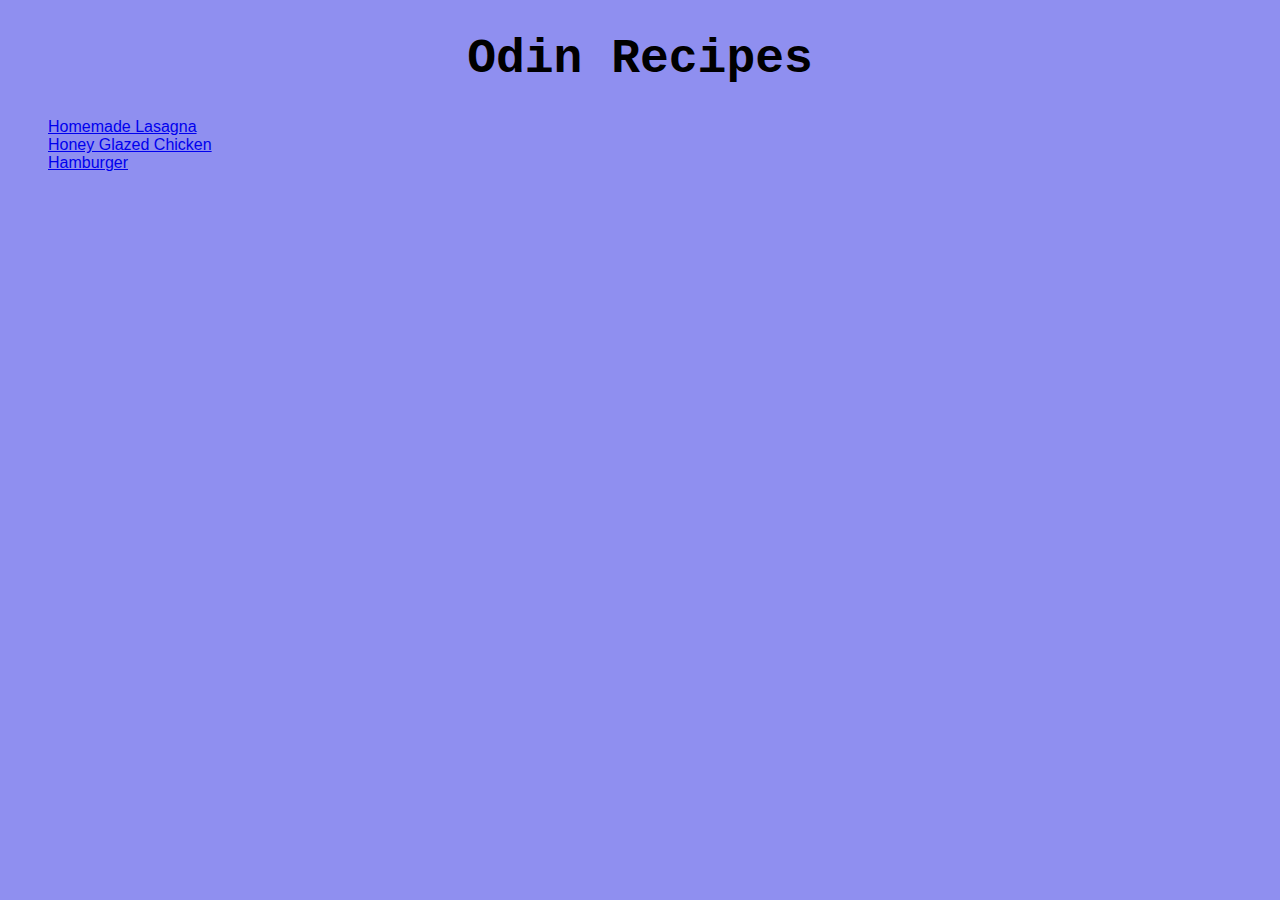
<file: index.html>
<!DOCTYPE html>
<html lang="en">
  <head>
    <meta charset="UTF-8" />
    <meta name="viewport" content="width=device-width, initial-scale=1.0" />
    <title>Recipes</title>
    <link rel="stylesheet" href="./css/styles.css" />
  </head>
  <body>
    <h1>Odin Recipes</h1>
    <div>
      <ul>
        <li><a href="./recipes/lasagna.html">Homemade Lasagna</a></li>
        <li>
          <a href="./recipes/honey-glazed-chicken.html">Honey Glazed Chicken</a>
        </li>
        <li><a href="./recipes/hamburger.html">Hamburger</a></li>
      </ul>
    </div>
  </body>
</html>
</file>
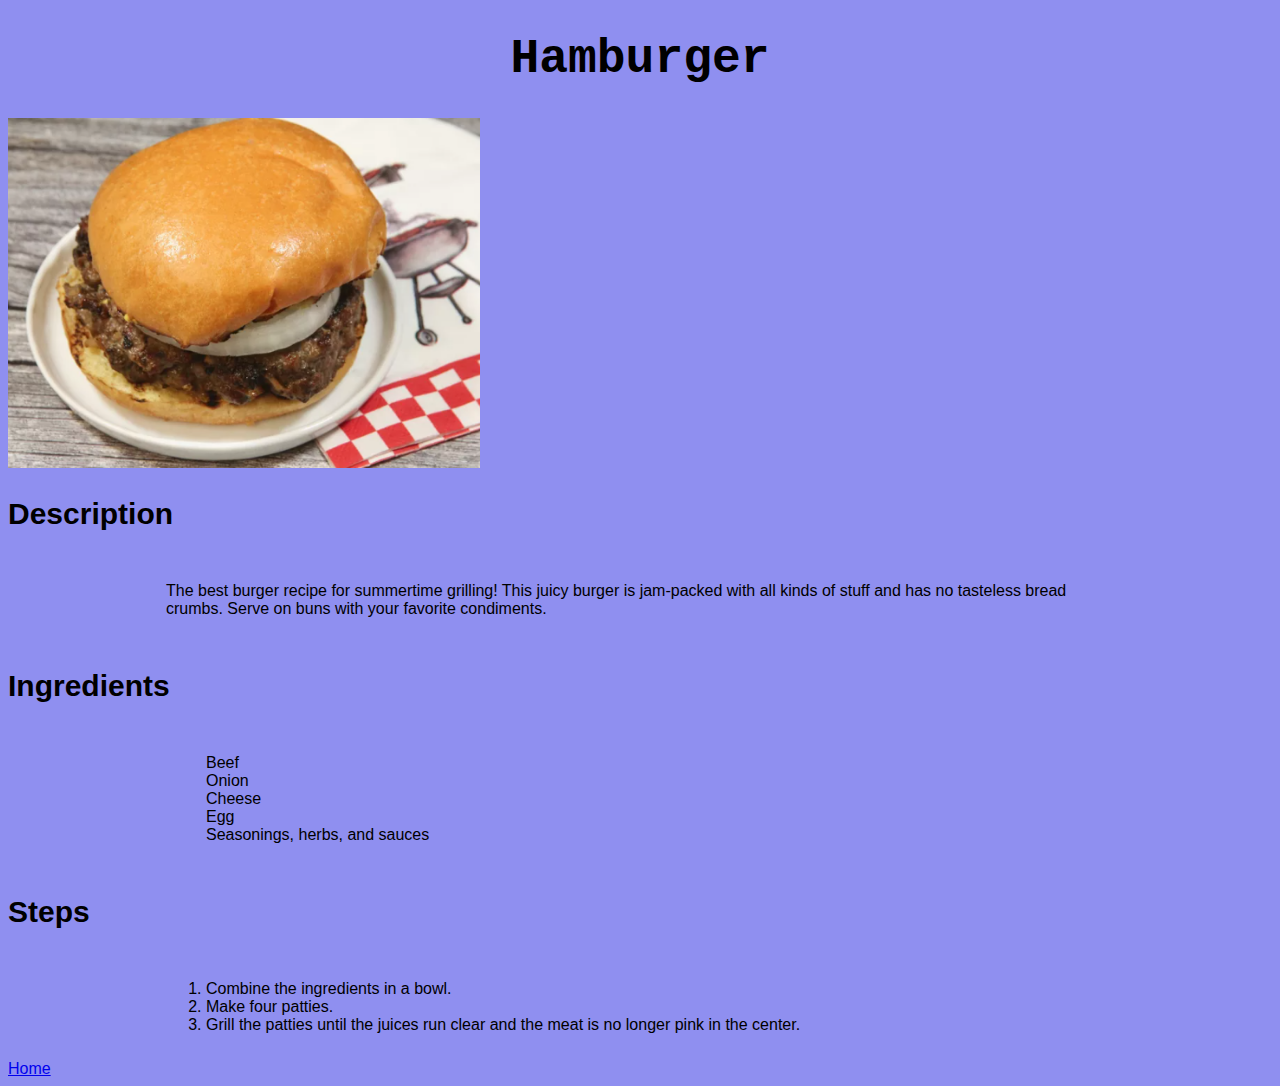
<file: recipes/hamburger.html>
<!DOCTYPE html>
<html lang="en">
  <head>
    <meta charset="UTF-8" />
    <meta name="viewport" content="width=device-width, initial-scale=1.0" />
    <title>Recipes</title>
    <link rel="stylesheet" href="./../css/styles.css" />
  </head>
  <body>
    <h1>Hamburger</h1>
    <img src="./../img/hamburger.jpg" alt="Tasty hamburger" height="350" />

    <h2>Description</h2>
    <div class="center">
      <p>
        The best burger recipe for summertime grilling! This juicy burger is
        jam-packed with all kinds of stuff and has no tasteless bread crumbs.
        Serve on buns with your favorite condiments.
      </p>
    </div>
    <h2>Ingredients</h2>
    <div class="center">
      <ul>
        <li>Beef</li>
        <li>Onion</li>
        <li>Cheese</li>
        <li>Egg</li>
        <li>Seasonings, herbs, and sauces</li>
      </ul>
    </div>

    <h2>Steps</h2>
    <div class="center">
      <ol>
        <li>Combine the ingredients in a bowl.</li>
        <li>Make four patties.</li>
        <li>
          Grill the patties until the juices run clear and the meat is no longer
          pink in the center.
        </li>
      </ol>
    </div>
  </body>
  <footer>
    <a href="../index.html">Home</a>
  </footer>
</html>
</file>
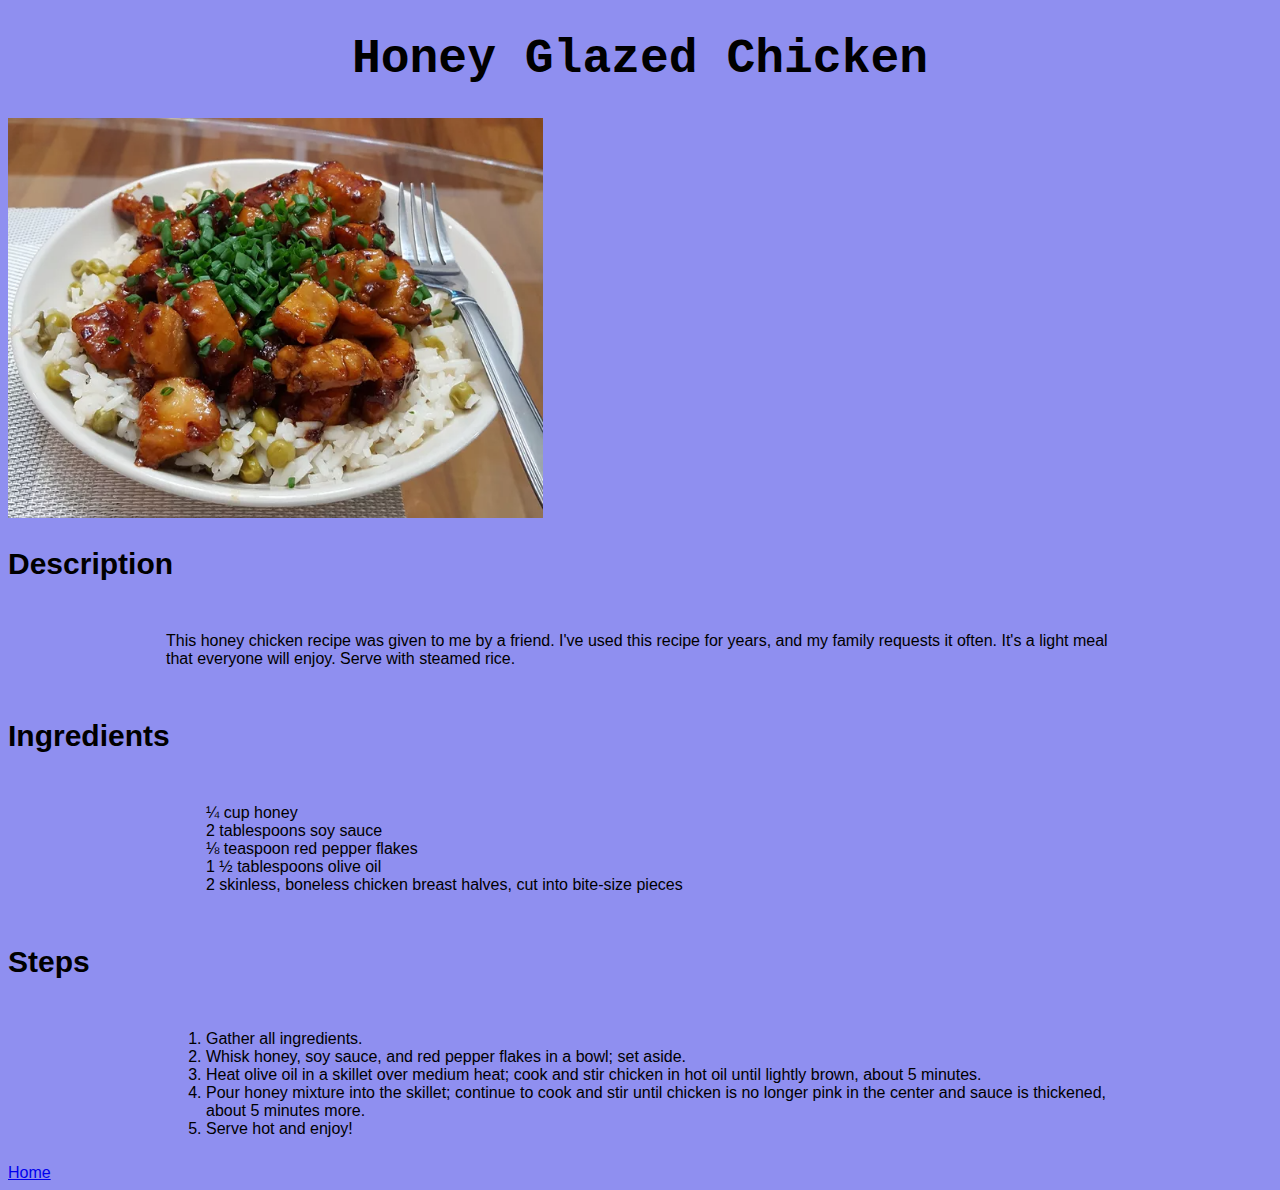
<file: recipes/honey-glazed-chicken.html>
<!DOCTYPE html>
<html lang="en">
  <head>
    <meta charset="UTF-8" />
    <meta name="viewport" content="width=device-width, initial-scale=1.0" />
    <title>Recipes</title>
    <link rel="stylesheet" href="./../css/styles.css" />
  </head>
  <body>
    <h1>Honey Glazed Chicken</h1>
    <img
      src="./../img/honey-glazed-chicken.jpg"
      alt="Honey glazed chicken"
      height="400"
    />

    <h2>Description</h2>
    <div class="center">
      <p>
        This honey chicken recipe was given to me by a friend. I've used this
        recipe for years, and my family requests it often. It's a light meal
        that everyone will enjoy. Serve with steamed rice.
      </p>
    </div>
    <h2>Ingredients</h2>
    <div class="center">
      <ul>
        <li>¼ cup honey</li>
        <li>2 tablespoons soy sauce</li>
        <li>⅛ teaspoon red pepper flakes</li>
        <li>1 ½ tablespoons olive oil</li>
        <li>
          2 skinless, boneless chicken breast halves, cut into bite-size pieces
        </li>
      </ul>
    </div>
    <h2>Steps</h2>
    <div class="center">
      <ol>
        <li>Gather all ingredients.</li>
        <li>
          Whisk honey, soy sauce, and red pepper flakes in a bowl; set aside.
        </li>
        <li>
          Heat olive oil in a skillet over medium heat; cook and stir chicken in
          hot oil until lightly brown, about 5 minutes.
        </li>
        <li>
          Pour honey mixture into the skillet; continue to cook and stir until
          chicken is no longer pink in the center and sauce is thickened, about
          5 minutes more.
        </li>
        <li>Serve hot and enjoy!</li>
      </ol>
    </div>
  </body>
  <footer>
    <a href="../index.html">Home</a>
  </footer>
</html>
</file>
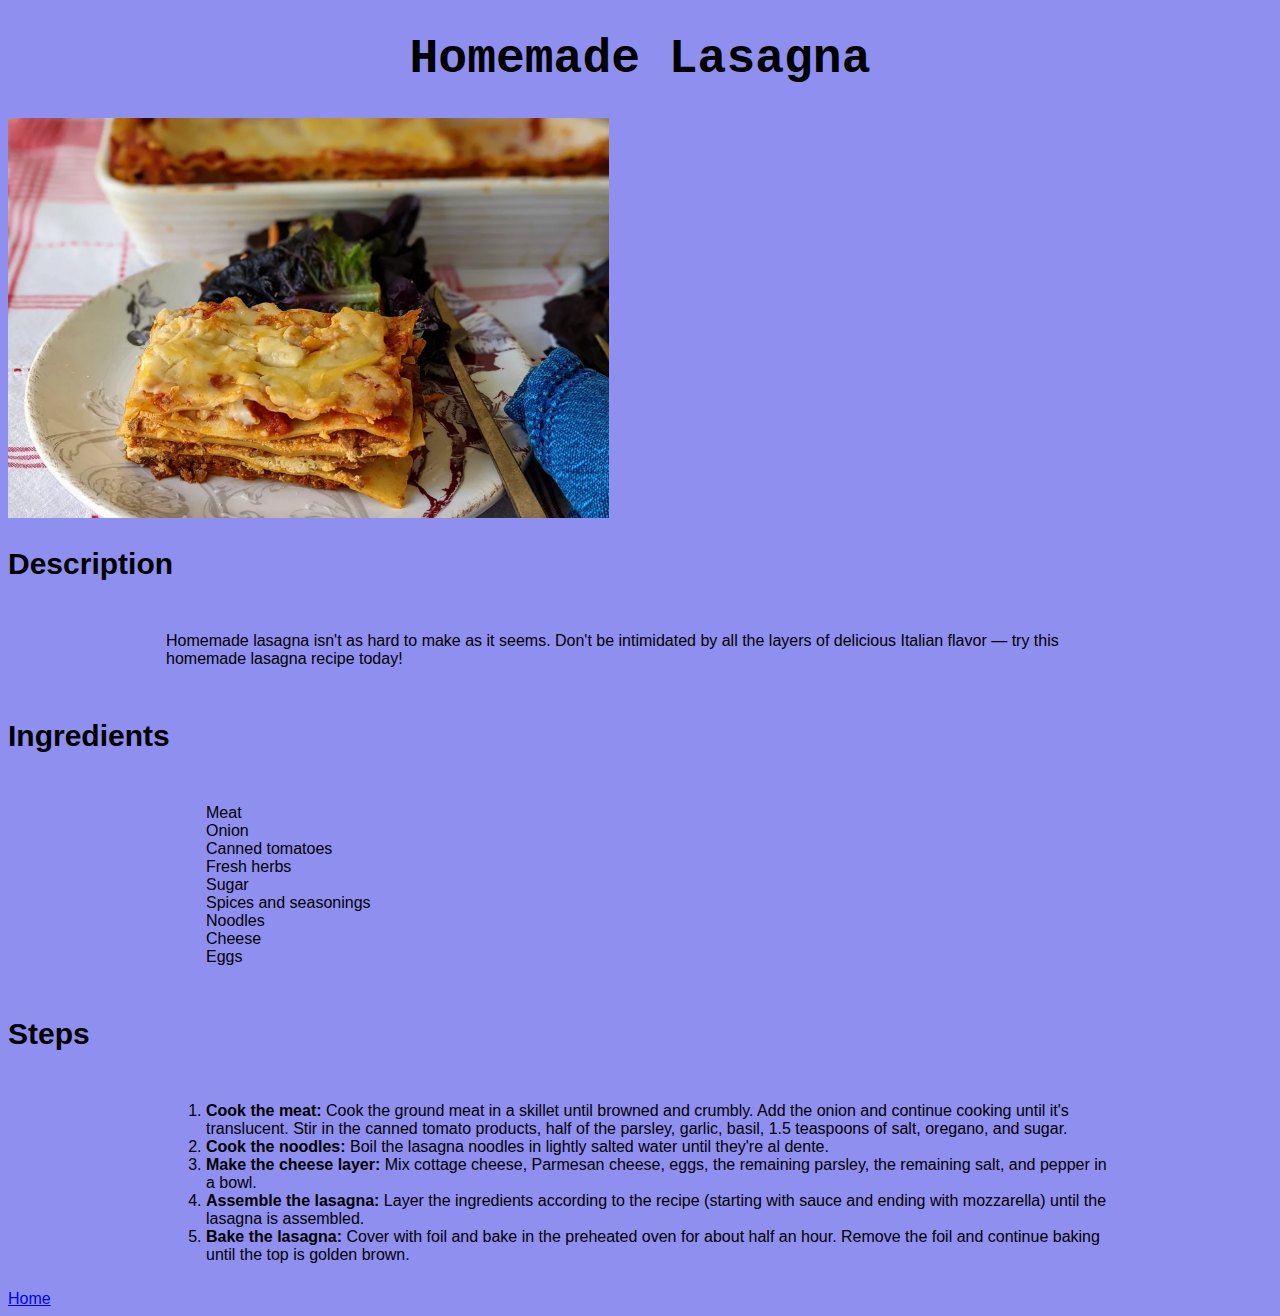
<file: recipes/lasagna.html>
<!DOCTYPE html>
<html lang="en">
  <head>
    <meta charset="UTF-8" />
    <meta name="viewport" content="width=device-width, initial-scale=1.0" />
    <title>Recipes</title>
    <link rel="stylesheet" href="./../css/styles.css" />
  </head>
  <body>
    <h1>Homemade Lasagna</h1>
    <img src="./../img/lasagna.png" alt="Tasty lasagna" height="400" />

    <h2>Description</h2>
    <div class="center">
      <p>
        Homemade lasagna isn't as hard to make as it seems. Don't be intimidated
        by all the layers of delicious Italian flavor — try this homemade
        lasagna recipe today!
      </p>
    </div>
    <h2>Ingredients</h2>
    <div class="center">
      <ul>
        <li>Meat</li>
        <li>Onion</li>
        <li>Canned tomatoes</li>
        <li>Fresh herbs</li>
        <li>Sugar</li>
        <li>Spices and seasonings</li>
        <li>Noodles</li>
        <li>Cheese</li>
        <li>Eggs</li>
      </ul>
    </div>
    <h2>Steps</h2>
    <div class="center">
      <ol>
        <li>
          <strong>Cook the meat:</strong> Cook the ground meat in a skillet
          until browned and crumbly. Add the onion and continue cooking until
          it's translucent. Stir in the canned tomato products, half of the
          parsley, garlic, basil, 1.5 teaspoons of salt, oregano, and sugar.
        </li>
        <li>
          <strong>Cook the noodles:</strong> Boil the lasagna noodles in lightly
          salted water until they're al dente.
        </li>
        <li>
          <strong>Make the cheese layer:</strong> Mix cottage cheese, Parmesan
          cheese, eggs, the remaining parsley, the remaining salt, and pepper in
          a bowl.
        </li>
        <li>
          <strong>Assemble the lasagna:</strong> Layer the ingredients according
          to the recipe (starting with sauce and ending with mozzarella) until
          the lasagna is assembled.
        </li>
        <li>
          <strong>Bake the lasagna:</strong> Cover with foil and bake in the
          preheated oven for about half an hour. Remove the foil and continue
          baking until the top is golden brown.
        </li>
      </ol>
    </div>
  </body>
  <footer>
    <a href="../index.html">Home</a>
  </footer>
</html>
</file>
<file: css/styles.css>
* {
  background-color: rgb(143, 143, 240);
  font-family: "Lucida Sans", "Lucida Sans Regular", "Lucida Grande",
    "Lucida Sans Unicode", Geneva, Verdana, sans-serif;
}

h1 {
  font-family: "Courier New", Courier, monospace;
  font-size: 3em;
  text-align: center;
}

h2 {
  font-size: 30px;
  font-weight: bold;
  text-align: left;
}

ul {
  list-style-type: none;
  text-align: left;
}

.center {
  border: 3px;
  margin: auto;
  width: 75%;
  padding: 10px;
}
</file>
